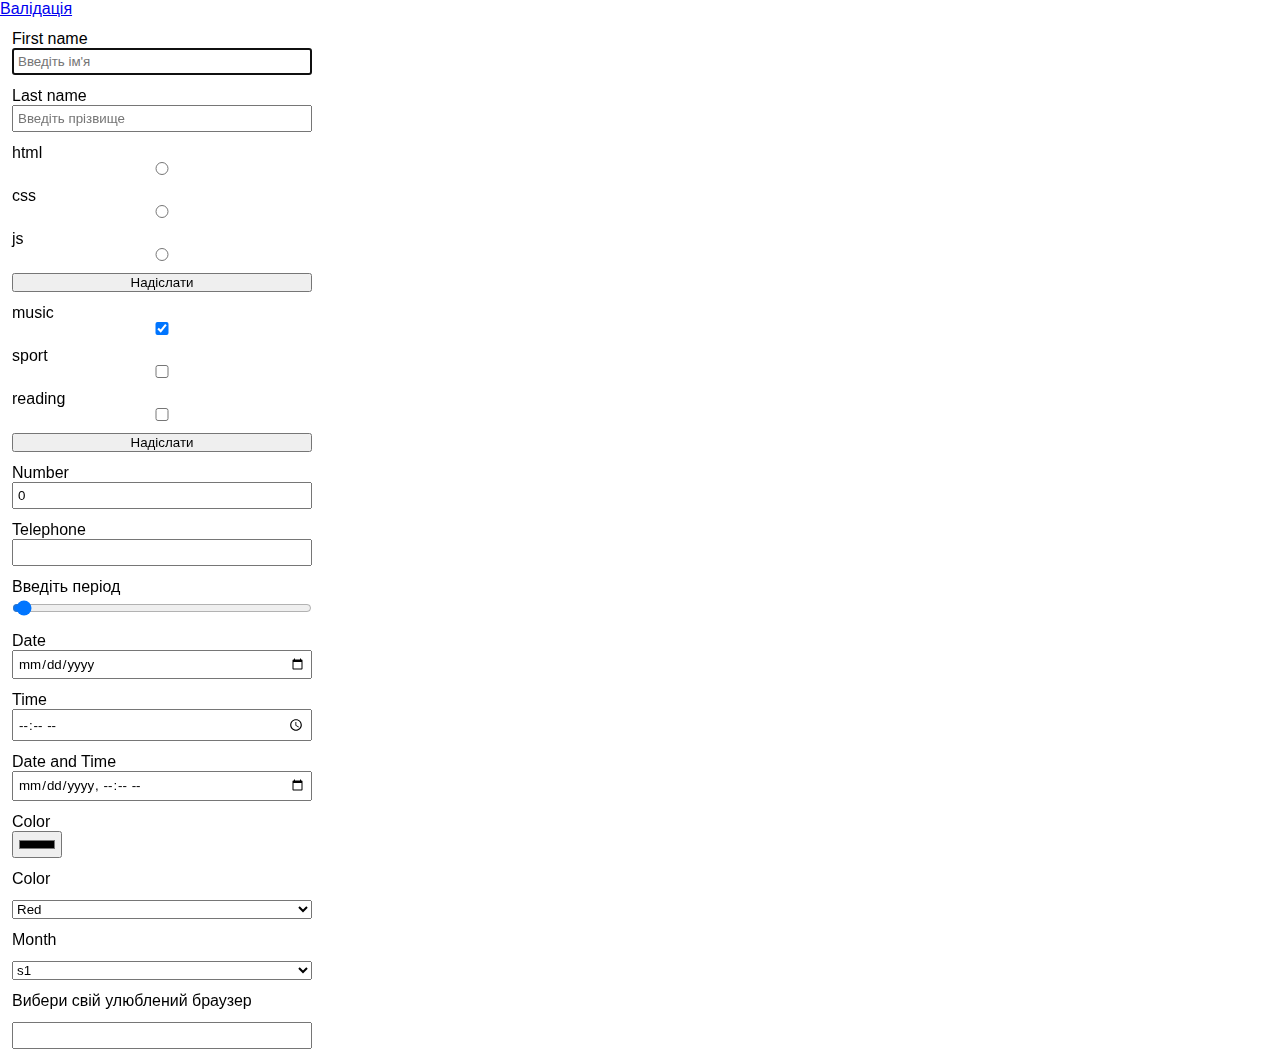
<file: index.html>
<!DOCTYPE html>
<html lang="en">
<head>
    <meta charset="UTF-8">
    <meta name="viewport" content="width=device-width, initial-scale=1.0">
    <title>Forms</title>
    <link rel="stylesheet" href="./style/main.css">
</head>
<body>
    <a href="/validation.html">Валідація</a>
    <!-- <form action="" name="example" autocomplete="on" novalidate>
        <label for="">Email
            <input type="text">
        </label>
        <label for="">Password
            <input type="password">
        </label>
    <button type="submit">Save</button>
    </form> -->

    <form action="">
        <label for="">First name
            <input 
            type="text" 
            name="first_name" 
            autofocus 
            placeholder="Введіть ім'я" 
            minlength="3" 
            maxlength="12"
            
            ></label>
        <label for="">Last name <input type="text" name="last_name" placeholder="Введіть прізвище"></label>
        <label >html
            <input 
            value="html"
            type="radio" 
            name="tehno" 
            required
        ></label>
        <label for="">css
                <input 
                value="css"
                type="radio" 
                name="tehno"  
                required
        ></label>
        <label for="">js
                 <input 
                 value="js"
                type="radio" 
                name="tehno"  
                required
        ></label>
        <button type="submit">Надіслати</button>
    </form>

    <form action="">
        <label >music
            <input 
            value="music"
            type="checkbox" 
            name="hobby" 
            checked
        ></label>
        <label for="">sport
            <input 
            value="sport"
            type="checkbox" 
            name="hobby" 
        ></label>
        <label for="">reading
            <input 
            value="reading"
            type="checkbox" 
            name="hobby" 
        /></label>
        <button type="submit">Надіслати</button>
    </form>
    <form action="">
        <label for="">Number
            <input type="number" name="age" value="0" min="18" max="90"/>
        </label>
        <label for="">Telephone
            <input type="tel" name="tel">
        </label>
        <label for="">Введіть період
            <input type="range" name="range" value="0" min="10" max="100" step="20">
        </label>
        <label for="">Date
            <input type="date">
        </label>
        <label for="">Time
            <input type="time">
        </label>
        <label for="">Date and Time
            <input type="datetime-local">
        </label>
        <label for="">Color
            <input type="color">
        </label>
    </form>
    <form action="">
        <label for="color">Color</label>
        <select name="color" id="color">
            <option value="red">Red</option>
            <option value="grin">grin</option>
            <option value="grey">gray</option>
            <option value="bleck">bleck</option>
        </select>
    </form>

    <form action="">
        <label for="month">Month</label>
        <select name="month" id="month">
        <optgroup label="Summer">
            <option value="s1">s1</option>
            <option value="s2">s2</option>
            <option value="s3">s3</option>
        </optgroup>
        </select>
    </form>

    <form action="">
        <label for="fav">Вибери свій улюблений браузер</label>
        <input list="browser" id="fav" name="fav"/>
        <datalist id="browser">
            <option value="Egde">Egde</option>
            <option value="FireFox">FireFox</option>
            <option value="Chrome">Chrome</option>
            <option value="Opera">Opera</option>
        </datalist>
    </form>


</body>
</html>
</file>
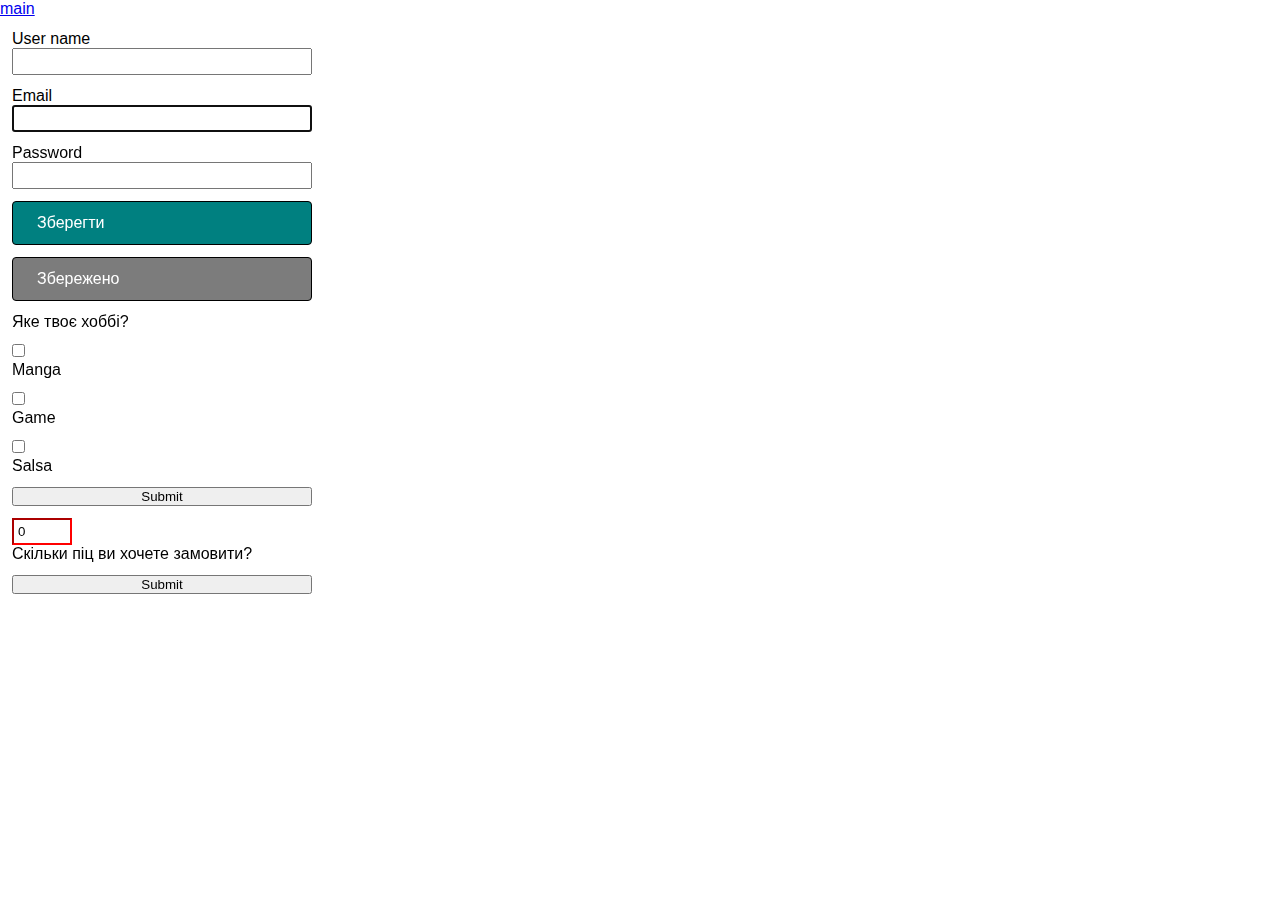
<file: validation.html>
<!DOCTYPE html>
<html lang="en">
<head>
    <meta charset="UTF-8">
    <meta name="viewport" content="width=device-width, initial-scale=1.0">
    <title>Document</title>
    <link rel="stylesheet" href="/style/main.css">
</head>
<body>
    <a href="/index.html">main</a>
    <form action="">
        <label for="">User name <input type="text" name="user_name" required pattern="^[A-Za-z]+\s[A-Za-z]+$" title="Тут тайтл формата"></label>
        <label for="">Email<input type="email" name="email" autofocus autocomplete="on" required pattern="^[a-zA-Z0-9]{3,}@[a-zA-Z0-9]{2,}[.][a-zA-Z0-9]{2,}$"  title="Введіть коректний email"></label>
        <label for="">Password<input type="password" name="password" required minlength="6" maxlength="12" pattern="^(?=.*[a-z])(?=.*[A-Z])(?=.*[0-9])[a-zA-Z0-9!@#$%^&*]{8,}$" title="Не правильно введений пароль"></label>
        <button type="submit" class="btn">Зберегти</button>
        <button type="submit" class="btn" disabled>Збережено</button>
    </form>
    <!-- Checked -->
    <form action="">
        <p>Яке твоє хоббі?</p>
        <div class="form_field">
            <input type="checkbox" class="form_input" name="hobby" value="Manga" id="Manga">
            <label for="Manga" class="form_lable">Manga</label>
        </div>
        <div class="form_field">
            <input type="checkbox" class="form_input" name="hobby" value="Game" id="Game">
            <label for="Game" class="form_lable">Game</label>
        </div>
        <div class="form_field">
            <input type="checkbox" class="form_input" name="hobby" value="Salsa" id="Salsa">
            <label for="Salsa" class="form_lable">Salsa</label>
        </div>
        <button type="submit">Submit</button>
    </form>
    <!-- range -->
    <form action="">
        <div class="form_field">
            <input type="number" class="form_input" name="amount_1" value="0" id="amount_1" required min="5" max="10" step="1">
            <label for="amount_1" class="form_lable">Скільки піц ви хочете замовити?</label>
        </div>
        <button type="submit">Submit</button>
    </form>
</body>
</html>
</file>
<file: style/main.css>
*{
    margin: 0;
    padding: 0;
}
body{
    font-family: Verdana, Geneva, Tahoma, sans-serif;    
}
form{
    width: 300px;
    display: flex;
    flex-direction: column;
    gap: 12px;
    margin: 12px;
}
label{
    display: flex;
    flex-direction: column;
}
input{
    padding: 4px;
    font-family: inherit;
}
.btn{
    display: inline-flex;
    padding: 12px 24px;
    border: 1px solid black;
    border-radius: 4px;
    font-size: 16px;
    background-color: teal;
    color: white;
    cursor: pointer;
}
.btn:hover, 
.btn:focus{
    background-color: brown;
}
.btn:disabled{
    background-color: rgb(124, 124, 124);
    cursor: not-allowed;
}

.form_input:checked{
    outline: 2px solid #2196f3;
    outline-offset: 2px;
}
.form_input:checked + .form_lable{
    color: #2196f3 ;
}
.form_input:in-range{
    border-color: green;
}
.form_input:out-of-range{
    border-color: red;
}
</file>
